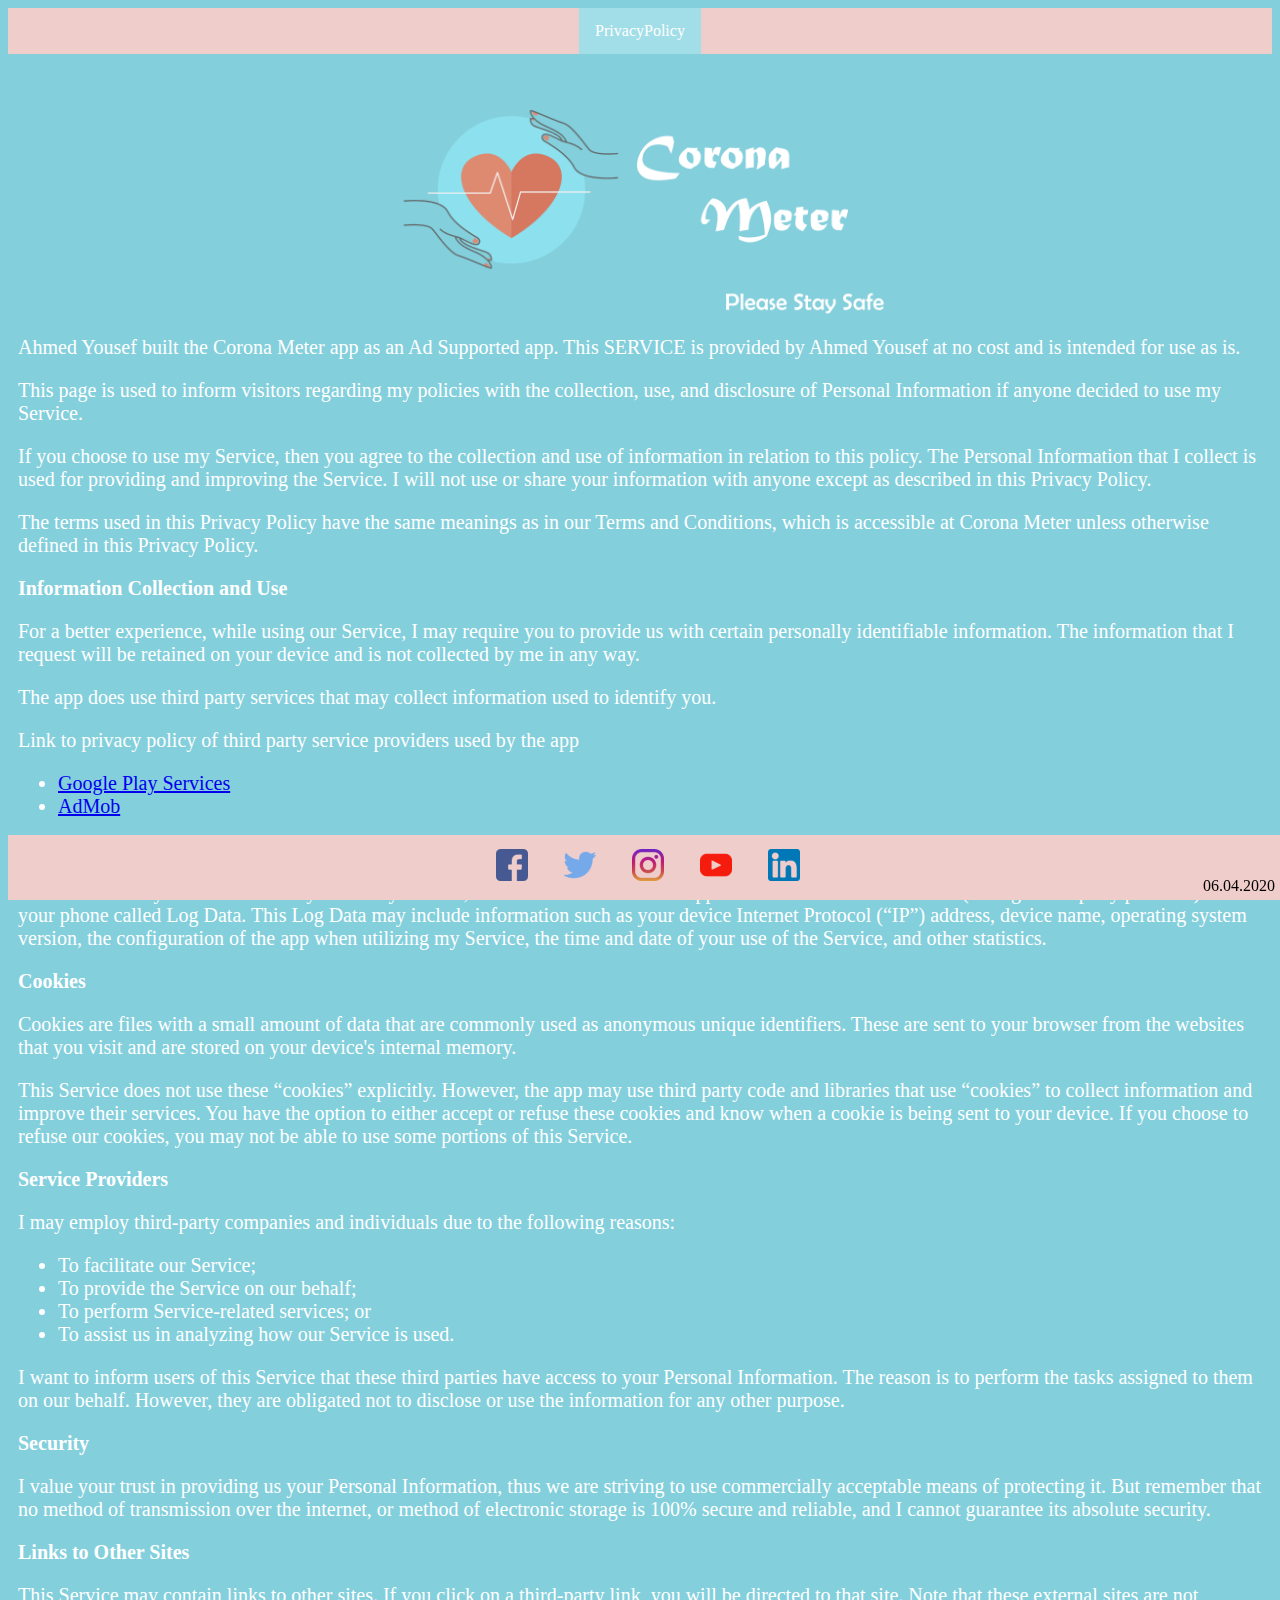
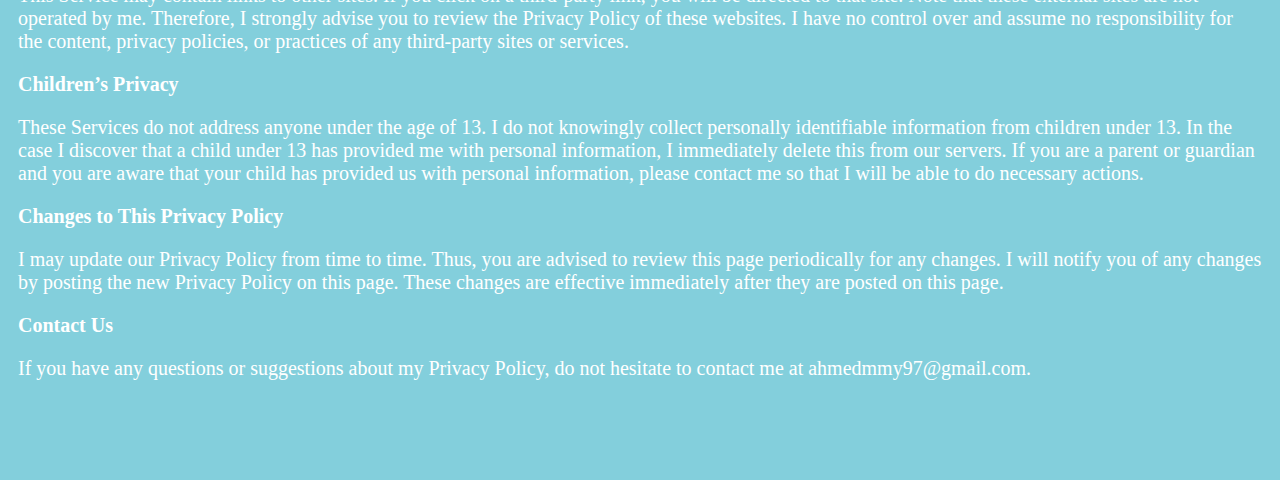
<file: index.html>
<!DOCTYPE html>
<html lang="en">
<head>
    <meta charset="utf-8">
    <title>Corona Meter - PrivacyPolicy</title>
    
    </head>
    <!-- body{
            background-image: url(imgs/266.jpg);
            background-size: cover;
            background-repeat: no-repeat;
        
        }-->
      <link rel="stylesheet" href="css/styles.css">
    <script src="https://ajax.googleapis.com/ajax/libs/jquery/3.1.0/jquery.min.js"></script>


    <body>
        <div align="center" class=".title">
          
                
             <ul id="menu" class="additional-menu">
                 <li id="list" class="active" ><a   href="#privacypolicy" >PrivacyPolicy</a></li>
                 
            </ul>
                
    
            </div>
        <br>
        <div  class=".about">
            <div align="center">
        <img src="imgs/logo3.png"  align="center" width="500">
        </div>
        <div id="p1">  <p>
            Ahmed Yousef built the Corona Meter app as
            an Ad Supported app. This SERVICE is provided by
            Ahmed Yousef at no cost and is intended for
            use as is.
          </p> <p>
            This page is used to inform visitors regarding
            my policies with the collection, use, and
            disclosure of Personal Information if anyone decided to use
            my Service.
          </p> <p>
            If you choose to use my Service, then you agree
            to the collection and use of information in relation to this
            policy. The Personal Information that I collect is
            used for providing and improving the Service.
            I will not use or share your
            information with anyone except as described in this Privacy
            Policy.
          </p> <p>
            The terms used in this Privacy Policy have the same meanings
            as in our Terms and Conditions, which is accessible at
            Corona Meter unless otherwise defined in this Privacy
            Policy.
          </p> <p><strong>Information Collection and Use</strong></p> <p>
            For a better experience, while using our Service,
            I may require you to provide us with certain
            personally identifiable information. The
            information that I request will be
            retained on your device and is not collected by me in any way.
          </p> <p>
            The app does use third party services that may collect
            information used to identify you.
          </p> <div><p>
              Link to privacy policy of third party service providers
              used by the app
            </p> <ul><li><a href="https://www.google.com/policies/privacy/" target="_blank">Google Play Services</a></li><li><a href="https://support.google.com/admob/answer/6128543?hl=en" target="_blank">AdMob</a></li><!----><!----><!----><!----><!----><!----><!----><!----><!----><!----><!----><!----><!----></ul></div> <p><strong>Log Data</strong></p> <p>
            I want to inform you that whenever
            you use my Service, in a case of an error in the
            app I collect data and information (through third
            party products) on your phone called Log Data. This Log Data
            may include information such as your device Internet
            Protocol (“IP”) address, device name, operating system
            version, the configuration of the app when utilizing
            my Service, the time and date of your use of the
            Service, and other statistics.
          </p> <p><strong>Cookies</strong></p> <p>
            Cookies are files with a small amount of data that are
            commonly used as anonymous unique identifiers. These are
            sent to your browser from the websites that you visit and
            are stored on your device's internal memory.
          </p> <p>
            This Service does not use these “cookies” explicitly.
            However, the app may use third party code and libraries that
            use “cookies” to collect information and improve their
            services. You have the option to either accept or refuse
            these cookies and know when a cookie is being sent to your
            device. If you choose to refuse our cookies, you may not be
            able to use some portions of this Service.
          </p> <p><strong>Service Providers</strong></p> <p>
            I may employ third-party companies
            and individuals due to the following reasons:
          </p> <ul><li>To facilitate our Service;</li> <li>To provide the Service on our behalf;</li> <li>To perform Service-related services; or</li> <li>To assist us in analyzing how our Service is used.</li></ul> <p>
            I want to inform users of this
            Service that these third parties have access to your
            Personal Information. The reason is to perform the tasks
            assigned to them on our behalf. However, they are obligated
            not to disclose or use the information for any other
            purpose.
          </p> <p><strong>Security</strong></p> <p>
            I value your trust in providing us
            your Personal Information, thus we are striving to use
            commercially acceptable means of protecting it. But remember
            that no method of transmission over the internet, or method
            of electronic storage is 100% secure and reliable, and
            I cannot guarantee its absolute security.
          </p> <p><strong>Links to Other Sites</strong></p> <p>
            This Service may contain links to other sites. If you click
            on a third-party link, you will be directed to that site.
            Note that these external sites are not operated by
            me. Therefore, I strongly advise you to
            review the Privacy Policy of these websites.
            I have no control over and assume no
            responsibility for the content, privacy policies, or
            practices of any third-party sites or services.
          </p> <p><strong>Children’s Privacy</strong></p> <p>
            These Services do not address anyone under the age of 13.
            I do not knowingly collect personally
            identifiable information from children under 13. In the case
            I discover that a child under 13 has provided
            me with personal information,
            I immediately delete this from our servers. If you
            are a parent or guardian and you are aware that your child
            has provided us with personal information, please contact
            me so that I will be able to do
            necessary actions.
          </p> <p><strong>Changes to This Privacy Policy</strong></p> <p>
            I may update our Privacy Policy from
            time to time. Thus, you are advised to review this page
            periodically for any changes. I will
            notify you of any changes by posting the new Privacy Policy
            on this page. These changes are effective immediately after
            they are posted on this page.
          </p> <p><strong>Contact Us</strong></p> <p>
            If you have any questions or suggestions about
            my Privacy Policy, do not hesitate to contact
            me at ahmedmmy97@gmail.com.
          </p>
            </div>
         <div class="bottom" align="center">
             <a href="https://www.facebook.com/ahmedmmy97" target="_blank"><img src="imgs/facebook.png" alt="Facebook"></a>
                 <a href="https://twitter.com/AhmedYousef97" target="_blank"><img src="imgs/twitter.png" alt="Twitter"></a>
                 <a href="https://www.instagram.com/ahmedmmy97/" target="_blank"><img src="imgs/instagram.png" alt="Instagram"></a>
                 <a href="https://www.youtube.com/channel/UCR_W-FWdA0VNEde6QzxGslA" target="_blank"><img src="imgs/youtube.png" alt="Youtube"></a>
                 <a href="https://www.linkedin.com/in/ahmed-y-1a173b88/" target="_blank"><img src="imgs/linkedin.png" alt="LinkedIn"></a>
                 <p1 id="tarih">06.04.2020</p1>
            </div>

    </body>
</html>
</file>
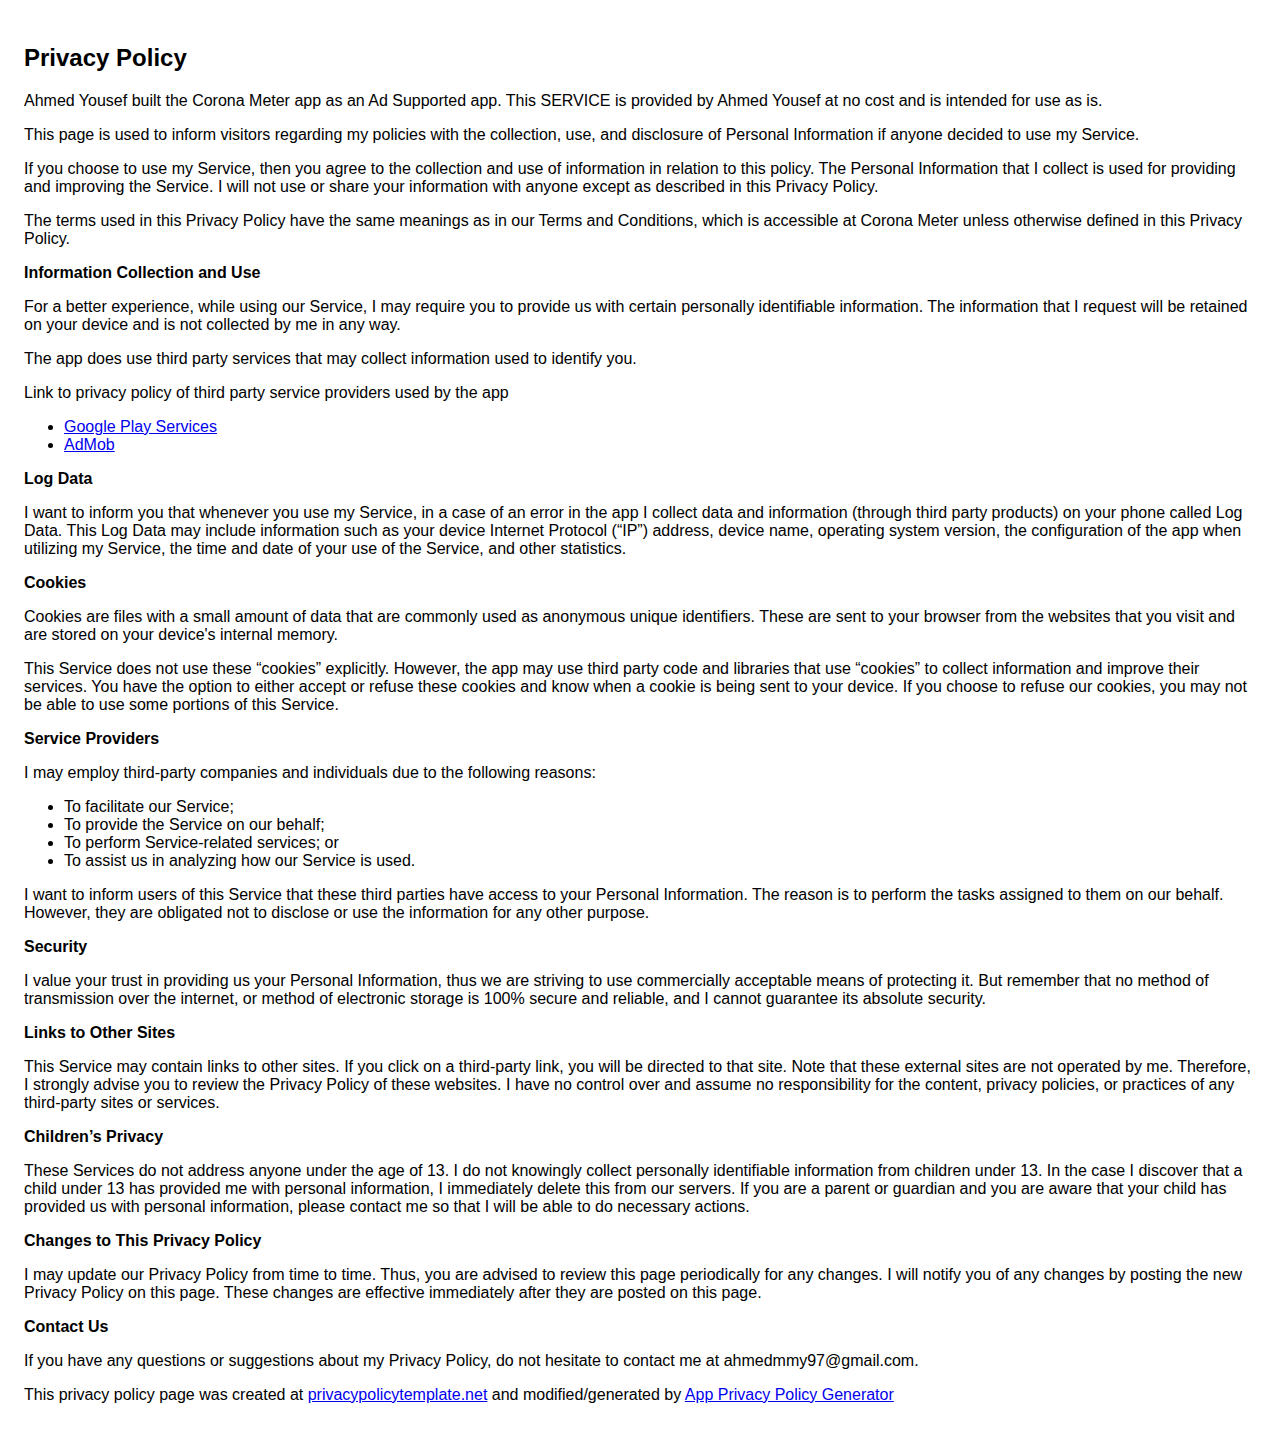
<file: privacy_policy.html>
<!DOCTYPE html>
    <html>
    <head>
      <meta charset='utf-8'>
      <meta name='viewport' content='width=device-width'>
      <title>Privacy Policy</title>
      <style> body { font-family: 'Helvetica Neue', Helvetica, Arial, sans-serif; padding:1em; } </style>
    </head>
    <body>
    <h2>Privacy Policy</h2> <p>
                    Ahmed Yousef built the Corona Meter app as
                    an Ad Supported app. This SERVICE is provided by
                    Ahmed Yousef at no cost and is intended for
                    use as is.
                  </p> <p>
                    This page is used to inform visitors regarding
                    my policies with the collection, use, and
                    disclosure of Personal Information if anyone decided to use
                    my Service.
                  </p> <p>
                    If you choose to use my Service, then you agree
                    to the collection and use of information in relation to this
                    policy. The Personal Information that I collect is
                    used for providing and improving the Service.
                    I will not use or share your
                    information with anyone except as described in this Privacy
                    Policy.
                  </p> <p>
                    The terms used in this Privacy Policy have the same meanings
                    as in our Terms and Conditions, which is accessible at
                    Corona Meter unless otherwise defined in this Privacy
                    Policy.
                  </p> <p><strong>Information Collection and Use</strong></p> <p>
                    For a better experience, while using our Service,
                    I may require you to provide us with certain
                    personally identifiable information. The
                    information that I request will be
                    retained on your device and is not collected by me in any way.
                  </p> <p>
                    The app does use third party services that may collect
                    information used to identify you.
                  </p> <div><p>
                      Link to privacy policy of third party service providers
                      used by the app
                    </p> <ul><li><a href="https://www.google.com/policies/privacy/" target="_blank">Google Play Services</a></li><li><a href="https://support.google.com/admob/answer/6128543?hl=en" target="_blank">AdMob</a></li><!----><!----><!----><!----><!----><!----><!----><!----><!----><!----><!----><!----><!----></ul></div> <p><strong>Log Data</strong></p> <p>
                    I want to inform you that whenever
                    you use my Service, in a case of an error in the
                    app I collect data and information (through third
                    party products) on your phone called Log Data. This Log Data
                    may include information such as your device Internet
                    Protocol (“IP”) address, device name, operating system
                    version, the configuration of the app when utilizing
                    my Service, the time and date of your use of the
                    Service, and other statistics.
                  </p> <p><strong>Cookies</strong></p> <p>
                    Cookies are files with a small amount of data that are
                    commonly used as anonymous unique identifiers. These are
                    sent to your browser from the websites that you visit and
                    are stored on your device's internal memory.
                  </p> <p>
                    This Service does not use these “cookies” explicitly.
                    However, the app may use third party code and libraries that
                    use “cookies” to collect information and improve their
                    services. You have the option to either accept or refuse
                    these cookies and know when a cookie is being sent to your
                    device. If you choose to refuse our cookies, you may not be
                    able to use some portions of this Service.
                  </p> <p><strong>Service Providers</strong></p> <p>
                    I may employ third-party companies
                    and individuals due to the following reasons:
                  </p> <ul><li>To facilitate our Service;</li> <li>To provide the Service on our behalf;</li> <li>To perform Service-related services; or</li> <li>To assist us in analyzing how our Service is used.</li></ul> <p>
                    I want to inform users of this
                    Service that these third parties have access to your
                    Personal Information. The reason is to perform the tasks
                    assigned to them on our behalf. However, they are obligated
                    not to disclose or use the information for any other
                    purpose.
                  </p> <p><strong>Security</strong></p> <p>
                    I value your trust in providing us
                    your Personal Information, thus we are striving to use
                    commercially acceptable means of protecting it. But remember
                    that no method of transmission over the internet, or method
                    of electronic storage is 100% secure and reliable, and
                    I cannot guarantee its absolute security.
                  </p> <p><strong>Links to Other Sites</strong></p> <p>
                    This Service may contain links to other sites. If you click
                    on a third-party link, you will be directed to that site.
                    Note that these external sites are not operated by
                    me. Therefore, I strongly advise you to
                    review the Privacy Policy of these websites.
                    I have no control over and assume no
                    responsibility for the content, privacy policies, or
                    practices of any third-party sites or services.
                  </p> <p><strong>Children’s Privacy</strong></p> <p>
                    These Services do not address anyone under the age of 13.
                    I do not knowingly collect personally
                    identifiable information from children under 13. In the case
                    I discover that a child under 13 has provided
                    me with personal information,
                    I immediately delete this from our servers. If you
                    are a parent or guardian and you are aware that your child
                    has provided us with personal information, please contact
                    me so that I will be able to do
                    necessary actions.
                  </p> <p><strong>Changes to This Privacy Policy</strong></p> <p>
                    I may update our Privacy Policy from
                    time to time. Thus, you are advised to review this page
                    periodically for any changes. I will
                    notify you of any changes by posting the new Privacy Policy
                    on this page. These changes are effective immediately after
                    they are posted on this page.
                  </p> <p><strong>Contact Us</strong></p> <p>
                    If you have any questions or suggestions about
                    my Privacy Policy, do not hesitate to contact
                    me at ahmedmmy97@gmail.com.
                  </p> <p>
                    This privacy policy page was created at
                    <a href="https://privacypolicytemplate.net" target="_blank">privacypolicytemplate.net</a>
                    and modified/generated by
                    <a href="https://app-privacy-policy-generator.firebaseapp.com/" target="_blank">App Privacy Policy Generator</a></p>
    </body>
    </html>
</file>
<file: css/styles.css>
body{
           
            background-image: url(../imgs/back.jpg);
        }
        #map {
        height: 400px;  /* The height is 400 pixels */
        width: 100%;  /* The width is the width of the web page */
       }
        #p1{
            font-size: 20px; 
            font-size-adjust: auto; 
            padding-left: 10px;
            padding-right:10px;
            margin-bottom: 100px;
            margin-top: 15px;
            color: #fff;
        
        
        }
#frame{
    left: 0;
    
}
#tarih{
    right: 0;
    bottom: 0;
    position: fixed;
    margin-bottom: 5px;
    margin-right: 5px;
    color: black;
}
        #p1 a{
            color: 
        }
        th{
            padding: 5px;
        }
        td{
            padding: 5px;
        }
    #menu {
    list-style-type: none;
    margin: 0;
    padding: 0;
    overflow: hidden;
    background-color: #efcdca;
           align-items: center;
        }
#list {
     
     display: inline-block;
}

#list:last-child {
    border-right: none;
}


#list a {
    display: block;
    color: white;
    text-align: center;
    padding: 14px 16px;
    text-decoration: none;
}

#list:hover:not(.active) {
    background-color: #111;
}

.active a{
    background-color: #a1dee8;
}
.bottom {
    background-color: #efcdca;
    overflow: hidden;
    position: fixed;
    object-position: center;
    bottom: 0;
    width: 100%;
}

.bottom a {
    display: inline-block;
    object-position: center;
    color: #f2f2f2;
    text-align: center;
    padding: 14px 16px;
    text-decoration: none;
    font-size: 17px;
}

.bottom a:hover {
    background-color: #ddd;
    color: black;
}
</file>
